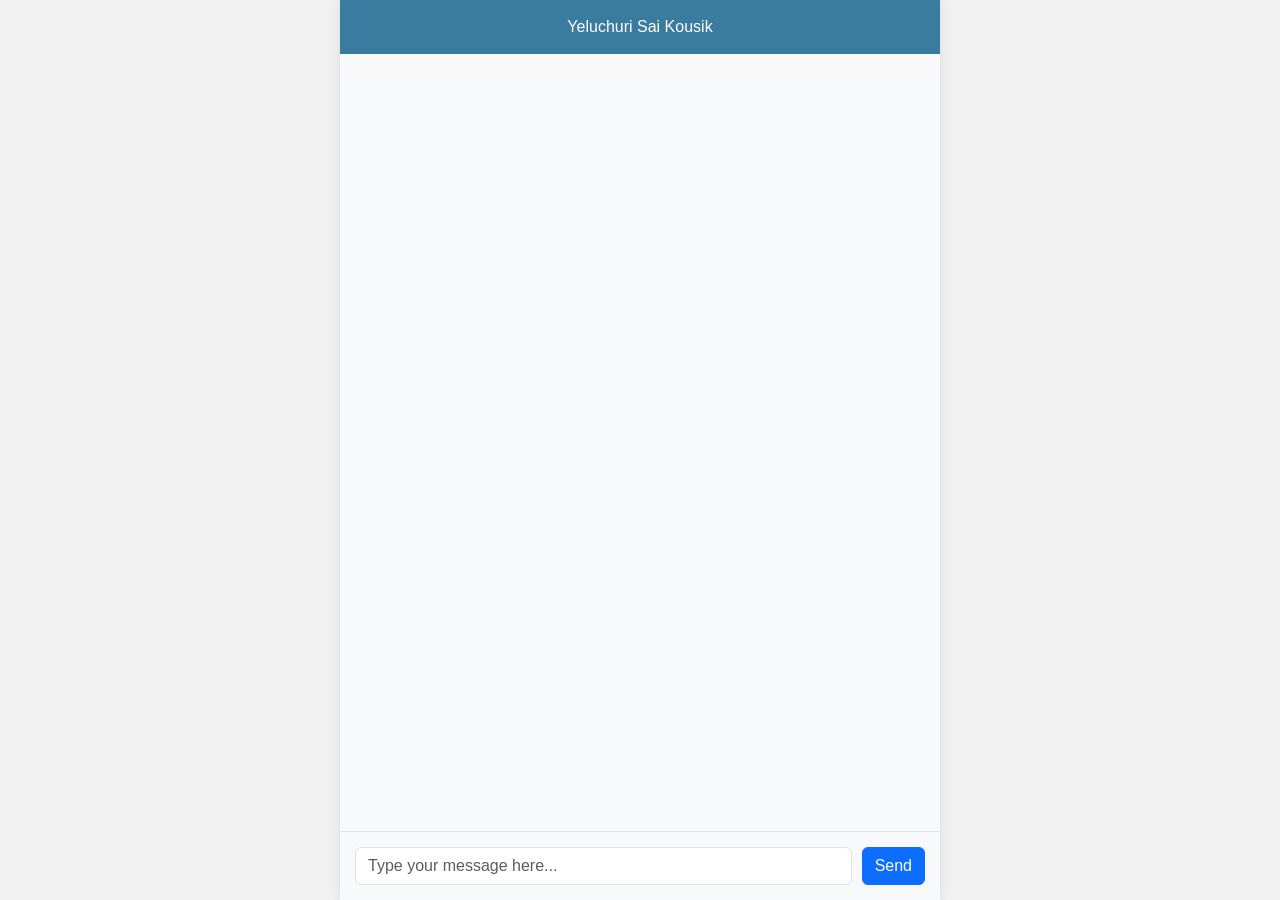
<file: index.html>
<!DOCTYPE html>
<html lang="en">
<head>
    <meta charset="UTF-8">
    <meta name="viewport" content="width=device-width, initial-scale=1.0">
    <title>Gemini Chat Application</title>
    <!-- Bootstrap CSS -->
    <link href="https://maxcdn.bootstrapcdn.com/bootstrap/5.3.0/css/bootstrap.min.css" rel="stylesheet">
    <style>
        body, html {
            height: 100%;
            margin: 0;
            padding: 0;
            font-family: Arial, sans-serif;
            background-color: #f1f1f1;
            background-image: url('https://wallpapercave.com/wp/wp10299398.png');
            background-size: cover;
            background-position: center;
            background-repeat: no-repeat;
            
        }
        .chat {
            display: flex;
            flex-direction: column;
            height: 100vh;
            max-width: 600px;
            margin: auto;
            box-shadow: 0 0 10px rgba(0,0,0,0.1);
            background-color: #ffffff;
        }
        .chat-header {
            padding: 15px;
            background-color: #3a7ba0;
            color: white;
            text-align: center;
        }
        .chat-body {
            flex-grow: 1;
            padding: 15px;
            overflow-y: auto;
            background-color: #f8f9fa;
        }
        .chat-message {
            margin: 10px 0;
            padding: 10px;
            border-radius: 5px;
            width: fit-content;
            max-width: 80%;
        }
        .chat-message.user {
            background-color: #32799c;
            color: white;
            align-self: flex-end;
        }
        .chat-message.bot {
            background-color: #e2e3e5;
            color: black;
            align-self: flex-start;
        }
        .chat-footer {
            padding: 15px;
            background-color: #f8f9fa;
            display: flex;
            align-items: center;
            border-top: 1px solid #dee2e6;
        }
        .chat-footer input {
            flex-grow: 1;
            margin-right: 10px;
        }
    </style>
</head>
<body>

    <div class="chat">
    
        <div class="chat-header">
            Yeluchuri Sai Kousik
        </div>

        <div class="chat-body" id="chat-body">
        </div>

        <div class="chat-footer">
            <input type="text" class="form-control" id="message-input" placeholder="Type your message here...">
            <button class="btn btn-primary" id="send-button">Send</button>
        </div>
    </div>

    <!-- jQuery and Bootstrap JS -->
    <script src="https://ajax.googleapis.com/ajax/libs/jquery/3.6.0/jquery.min.js"></script>
    <script src="https://cdnjs.cloudflare.com/ajax/libs/popper.js/2.11.6/umd/popper.min.js"></script>
    <script src="https://maxcdn.bootstrapcdn.com/bootstrap/5.3.0/js/bootstrap.min.js"></script>
    <script>
        $(document).ready(function () {
            
            $('#send-button').click(function () {
                sendMessage();
            });

            function sendMessage() {
                var userMessage = $('#message-input').val().trim();
                if (userMessage) {
                    
                    $('#chat-body').append('<div class="chat-message user">' + userMessage + '</div>');

                    $('#message-input').val("");

                    $('#chat-body').scrollTop($('#chat-body')[0].scrollHeight);

                    $.ajax({
                        url: '/chat',
                        type: 'POST',
                        contentType: 'application/json',
                        data: JSON.stringify({ "message": userMessage }),
                        success: function (response) {
                            $('#chat-body').append('<div class="chat-message bot">' + response.response + '</div>');
                            $('#chat-body').scrollTop($('#chat-body')[0].scrollHeight);
                        },
                        error: function (xhr, status, error) {
                            console.error("Error: " + error);
                        }
                    });
                }
            }
        });
    </script>
</body>
</html>
</file>
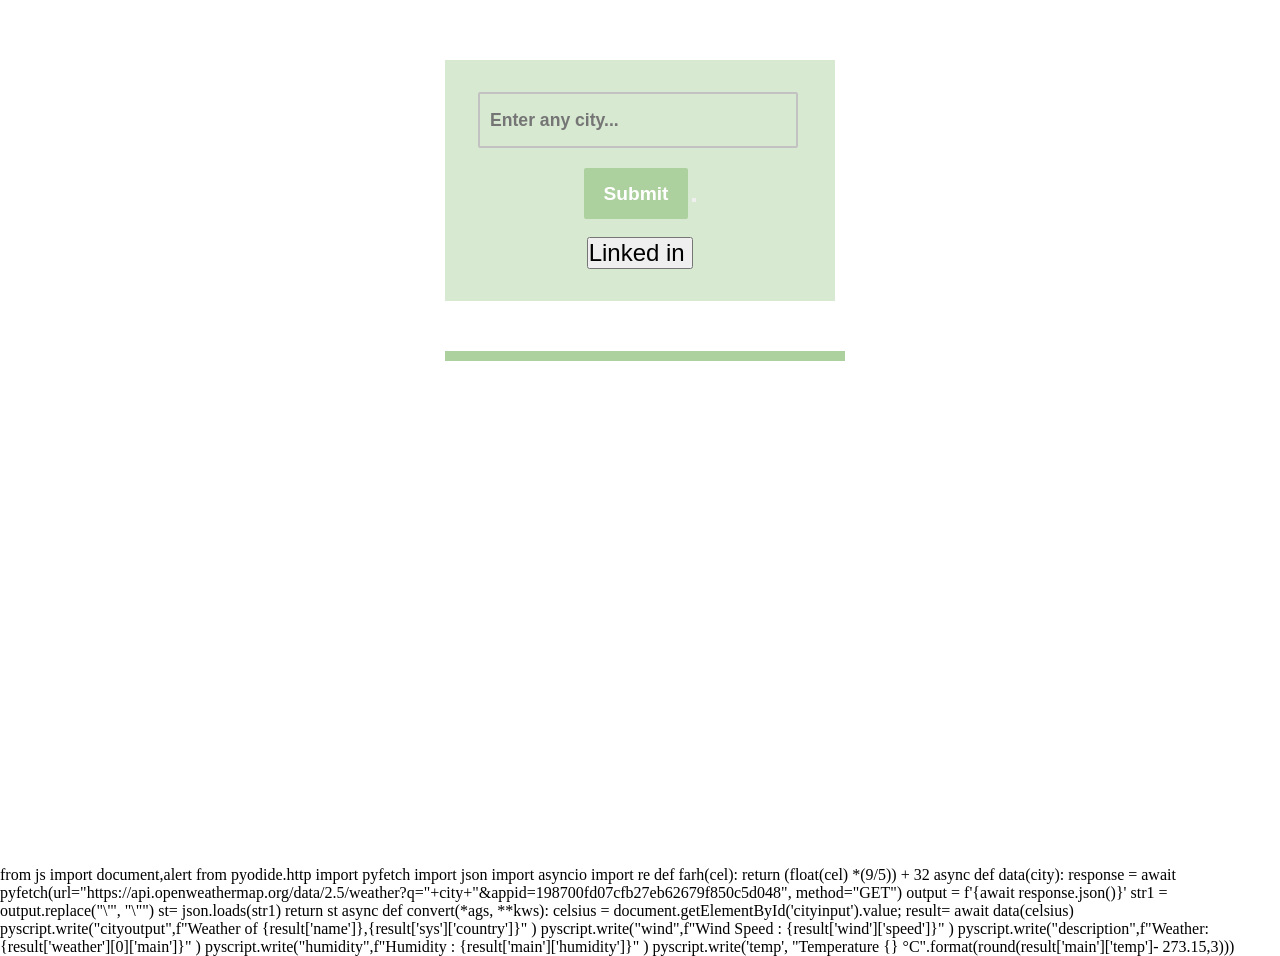
<file: weather1.html>
<!DOCTYPE html>
<html lang="en">
<head>
    <script defer src="https://pyscript.net/alpha/pyscript.js"></script>
    <link rel="stylesheet" href="https://cdnjs.cloudflare.com/ajax/libs/font-awesome/4.7.0/css/font-awesome.min.css">
    <meta charset="UTF-8">
    <meta name="viewport" content="width=device-width, initial-scale=1.0">
    <title>Weather app</title>
    <link href="https://fonts.googleapis.com/css2?family=Indie+Flower&display=swap" rel="stylesheet">

 
    <style media="screen">
* {
    margin: 0;
    padding: 0;
    box-sizing: border-box;
}
body{
    background: #bdd1b6;
    background: url('https://wallpaperaccess.com/full/1540010.jpg');
    background-size: cover;
   
    
}


.container-fluid{
 width: 410px;
 margin: 50px auto;
 padding: 10px;

}


.inputs {
    padding: 2rem 0 2rem 0;
    text-align: center;
    justify-content: center;
    background: #d7e9d1;
    border-color: black;

}

.inputs input[type="text"] {
    height: 3.5rem;
    width: 20rem;
    background: #212121;
    font-weight: bold;
    font-size: 1.1rem;
    padding: 10px;
    border: none;
    background-color: transparent;
    border: 2px solid #c2c2c2;
    border-radius: 2px;
    margin-right:4px ;

}
.inputs input[type="submit"] {
    height: 3.2rem;
    width: 6.5rem;
    background: #ADD19E;
    font-weight: bold;
    color: white;
    font-size: 1.2rem;
    margin-top: 20px;
    border: none;
    border-radius: 2px;
}


.display {
    text-align: center;
    width: 400px;
    color: #16a864;
}
.wrapper {
    margin: 0 9rem;

    background-color: white;
    height: 45vh;
    margin: 50px auto;
    border-radius: 2px;
}

.wrapper h2{
    padding: 5px 0;
    text-align: center;
    background: #ADD19E;
    color: white;
    font-family: sans-serif;
  }
  .wrapper p{
    margin:20px 50px;
    margin-right: 20px;
text-align: left;
color: #04214c;
    font-size:23px;
  }

  .wrapper h2 span{
    font-size: 26px;
    color: #9beefb;
  }
    .wrapper p span{
    color: #90006e;
    font-size: 25px;
  }

    </style>


</head>
<body>
    <div class="container-fluid">



            <section class="main">


    
            <section class="inputs">
                <input type="text" placeholder="Enter any city..." id="cityinput">
                <input type="submit" value="Submit"  pys-onClick="convert"  id="convert">
            <button placeholder="submit" id="add"></button><br><br>

            <a href="https://www.linkedin.com/in/saikousik-yeluchuri-44b77a26a/overlay/about-this-profile/?lipi=urn%3Ali%3Apage%3Ad_flagship3_profile_view_base%3ByQPpULQ2QkKKAjZ6s2KKgw%3D%3D">
                <button href="google.com" style="font-size:24px">Linked in <i class="fa fa-linkedin-play" style="font-size:48px;color:lightblue"></i>
            </i></button></a>
            

            </section>

     
            <section class="display">
                <div class="wrapper">
                    <h2 id="cityoutput"></h2>
                    
                    <p id="temp"></p>
                    <p id="wind"></p>
                    <p id="humidity"></p>
                    <p id="description"></p>

                </div>
            </section>
            </section>

    </div>

    <py-script>
        from js import document,alert
        from pyodide.http import pyfetch
        import json
        import asyncio
        import re
        def farh(cel):
            return (float(cel) *(9/5)) + 32
        
        async def data(city):
            response = await pyfetch(url="https://api.openweathermap.org/data/2.5/weather?q="+city+"&appid=198700fd07cfb27eb62679f850c5d048", method="GET")
            output = f'{await response.json()}'
            str1 = output.replace("\'", "\"")
            st= json.loads(str1)
            return st        
            
        async def convert(*ags, **kws):
            
            celsius = document.getElementById('cityinput').value;
            result= await data(celsius)
            pyscript.write("cityoutput",f"Weather of {result['name']},{result['sys']['country']}"  )    
            pyscript.write("wind",f"Wind Speed : {result['wind']['speed']}" )  
            pyscript.write("description",f"Weather: {result['weather'][0]['main']}" )    
            pyscript.write("humidity",f"Humidity :  {result['main']['humidity']}" )    
            pyscript.write('temp', "Temperature {} °C".format(round(result['main']['temp']- 273.15,3)))
  

        </py-script>      
</body>
</html>
</file>
